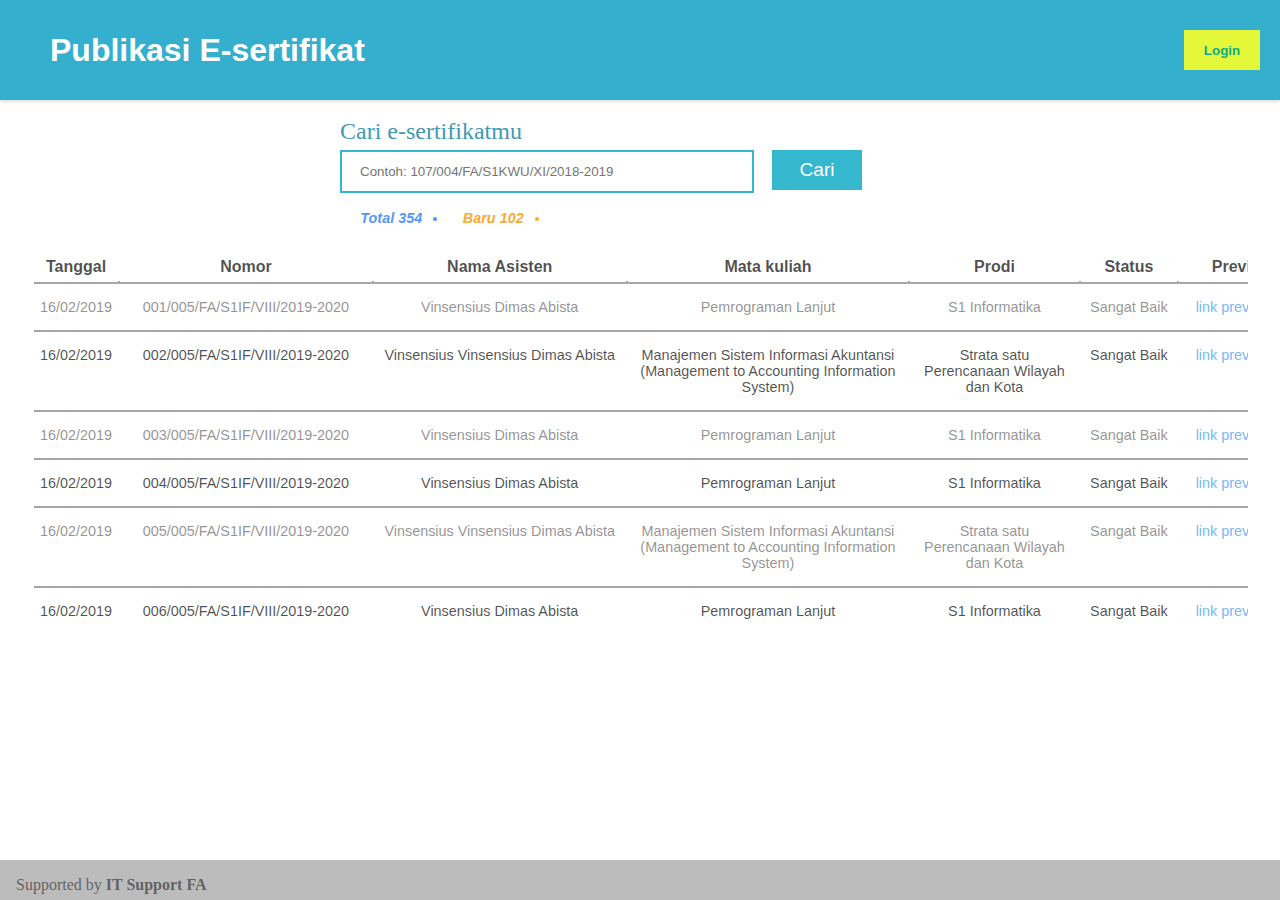
<file: index.html>
<!DOCTYPE html>
<html lang="en">

<head>
    <meta charset="UTF-8">
    <meta name="viewport" content="width=device-width, initial-scale=1.0">
    <meta http-equiv="X-UA-Compatible" content="ie=edge">
    <title>Document</title>
    <script src="./core/js/jquery.js"></script>
    <script src="./core/js/dim.js?v=3"></script>
    <link rel="stylesheet" href="css/main.css">

    <body>
        <div class="header">
            <h1>Publikasi E-sertifikat</h1>
            <button id="login">Login</button>
        </div>
        <div class="container">
            <form action="#">
                <label for="nomor">Cari e-sertifikatmu</label>
                <div class="blok">
                    <input type="text" onkeyup="pencarian()" id="cari" name="nomor" placeholder="Contoh: 107/004/FA/S1KWU/XI/2018-2019">
                    <input type="submit" value="Cari">
                </div>
                <div class="info">
                    <li><i> Total 354</i></li>
                    <li><i> Baru 102</i></li>
                </div>
            </form>
            <div class="tbl">
                <table id="displayTable">
                    <tr>
                        <th>Tanggal</th>
                        <th>Nomor</th>
                        <th>&nbsp;&nbsp;Nama Asisten&nbsp;&nbsp;</th>
                        <th>Mata kuliah</th>
                        <th>Prodi</th>
                        <th>&nbsp;&nbsp;&nbsp;&nbsp;Status&nbsp;&nbsp;&nbsp;&nbsp;</th>
                        <th>&nbsp;&nbsp;&nbsp;&nbsp;Preview&nbsp;&nbsp;&nbsp;&nbsp;</th>
                    </tr>
                    <tr>
                        <td>16/02/2019</td>
                        <td>001/005/FA/S1IF/VIII/2019-2020</td>
                        <td>Vinsensius Dimas Abista</td>
                        <td>Pemrograman Lanjut</td>
                        <td>S1 Informatika</td>
                        <td>Sangat Baik</td>
                        <td>
                            <a href="#">link preview<img src="core/image/link.png" /></a>
                        </td>
                    </tr>
                    <tr>
                        <td>16/02/2019</td>
                        <td>002/005/FA/S1IF/VIII/2019-2020</td>
                        <td>Vinsensius Vinsensius Dimas Abista</td>
                        <td>Manajemen Sistem Informasi Akuntansi (Management to Accounting Information System)</td>
                        <td>Strata satu Perencanaan Wilayah dan Kota</td>
                        <td>Sangat Baik</td>
                        <td>
                            <a href="#">link preview<img src="core/image/link.png" /></a>
                        </td>
                    </tr>
                    <tr>
                        <td>16/02/2019</td>
                        <td>003/005/FA/S1IF/VIII/2019-2020</td>
                        <td>Vinsensius Dimas Abista</td>
                        <td>Pemrograman Lanjut</td>
                        <td>S1 Informatika</td>
                        <td>Sangat Baik</td>
                        <td>
                            <a href="#">link preview<img src="core/image/link.png" /></a>
                        </td>
                    </tr>
                    <tr>
                        <td>16/02/2019</td>
                        <td>004/005/FA/S1IF/VIII/2019-2020</td>
                        <td>Vinsensius Dimas Abista</td>
                        <td>Pemrograman Lanjut</td>
                        <td>S1 Informatika</td>
                        <td>Sangat Baik</td>
                        <td>
                            <a href="#">link preview<img src="core/image/link.png" /></a>
                        </td>
                    </tr>
                    <tr>
                        <td>16/02/2019</td>
                        <td>005/005/FA/S1IF/VIII/2019-2020</td>
                        <td>Vinsensius Vinsensius Dimas Abista</td>
                        <td>Manajemen Sistem Informasi Akuntansi (Management to Accounting Information System)</td>
                        <td>Strata satu Perencanaan Wilayah dan Kota</td>
                        <td>Sangat Baik</td>
                        <td>
                            <a href="#">link preview<img src="core/image/link.png" /></a>
                        </td>
                    </tr>
                    <tr>
                        <td>16/02/2019</td>
                        <td>006/005/FA/S1IF/VIII/2019-2020</td>
                        <td>Vinsensius Dimas Abista</td>
                        <td>Pemrograman Lanjut</td>
                        <td>S1 Informatika</td>
                        <td>Sangat Baik</td>
                        <td>
                            <a href="#">link preview<img src="core/image/link.png" /></a>
                        </td>
                    </tr>
                    <tr>
                        <td>16/02/2019</td>
                        <td>007/005/FA/S1IF/VIII/2019-2020</td>
                        <td>yosua putra</td>
                        <td>Pemrograman Lanjut</td>
                        <td>S1 Informatika</td>
                        <td>Sangat Baik</td>
                        <td>
                            <a href="#">link preview<img src="core/image/link.png" /></a>
                        </td>
                    </tr>
                    <tr>
                        <td>16/02/2019</td>
                        <td>008/005/FA/S1IF/VIII/2019-2020</td>
                        <td>bayu aji</td>
                        <td>Manajemen Sistem Informasi Akuntansi (Management to Accounting Information System)</td>
                        <td>Strata satu Perencanaan Wilayah dan Kota</td>
                        <td>Sangat Baik</td>
                        <td>
                            <a href="#">link preview<img src="core/image/link.png" /></a>
                        </td>
                    </tr>
                    <tr>
                        <td>17/02/2019</td>
                        <td>009/005/FA/S1IF/VIII/2019-2020</td>
                        <td>hey tayo</td>
                        <td>Pemrograman Lanjut</td>
                        <td>S1 Informatika</td>
                        <td>Sangat Baik</td>
                        <td>
                            <a href="#">link preview<img src="core/image/link.png" /></a>
                        </td>
                    </tr>
                </table>
            </div>

        </div>
        <div class="footer">
            <p>&nbsp;&nbsp;&nbsp;&nbsp;Supported by <b> IT Support FA</b></p>
        </div>
        <script>
            function pencarian() {
                // Declare variables
                var input, filter, table, tr, td, i, txtValue;
                input = document.getElementById("cari");
                filter = input.value.toUpperCase();
                table = document.getElementById("displayTable");
                tr = table.getElementsByTagName("tr");

                // Loop through all table rows, and hide those who don't match the search query
                for (i = 0; i < tr.length; i++) {
                    td = tr[i].getElementsByTagName("td")[0];
                    td1 = tr[i].getElementsByTagName("td")[1];
                    td2 = tr[i].getElementsByTagName("td")[2];
                    td3 = tr[i].getElementsByTagName("td")[3];

                    if (td) {
                        txtValue = td.textContent || td.innerText;
                        txtValue1 = td1.textContent || td1.innerText;
                        txtValue2 = td2.textContent || td2.innerText;
                        txtValue3 = td3.textContent || td3.innerText;
                        if ((txtValue.toUpperCase().indexOf(filter) > -1) || (txtValue1.toUpperCase().indexOf(filter) > -1) || (txtValue2.toUpperCase().indexOf(filter) > -1) || (txtValue3.toUpperCase().indexOf(filter) > -1)) {
                            tr[i].style.display = "";
                        } else {
                            tr[i].style.display = "none";
                        }
                    }
                }
            }
            dim("", json => {
                // alert('hai');
                let ph = gElement("#cari");
                let str = [
                    "Contoh: 107/004/FA/S1KWU/XI/2018-2019",
                    "Atau by nama: Daffa Kumara",
                    "bisa juga cari tanggal: 16/02/2019"
                ];
                let i = 0;
                setInterval(() => {
                    ph.attr("placeholder", str[i]);
                    i < 3 ? i++ : i = 0;

                }, 6000);
            })
        </script>
    </body>

</html>
</file>
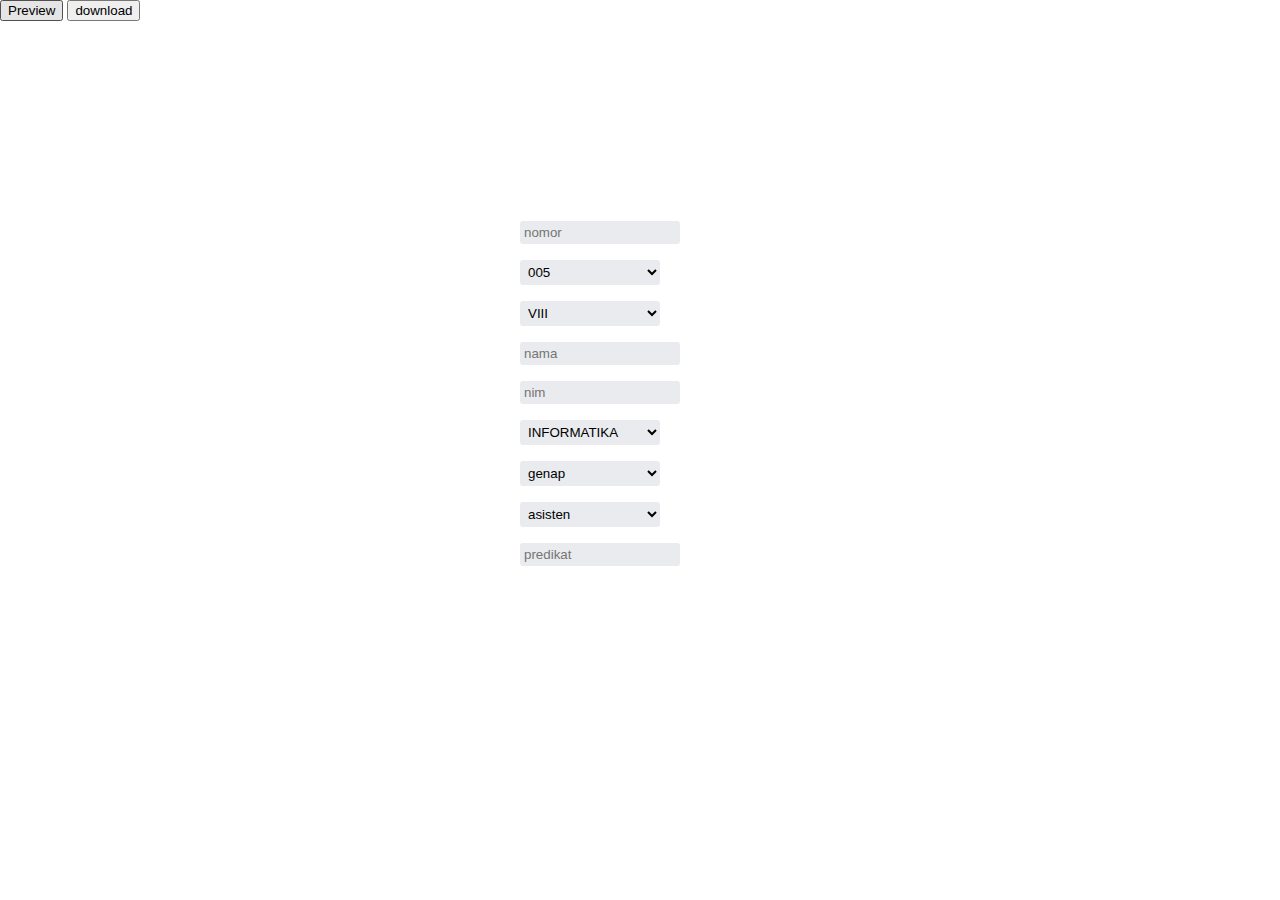
<file: core/index.html>
<html>

<head>
    <script src="js/jquery.js"></script>
    <script src="js/dim.js?g=2"></script>
    <link rel="stylesheet" href="image/css/main.css" />
</head>

<body>
    <div class="container">
        <button id="preview">Preview</button>
        <button id="cetak">download</button>
    </div>

    <div class="wrapper">
        <input type="text" name="no" placeholder="nomor" />
        <select name="angkatan">
        <option value="005">005</option>
        <option value="004">004</option>
        <option value="003">003</option>
      </select>
        <select name="date">
        <option value="VIII">VIII</option>
        <option value="XI">XI</option>
      </select>
        <input type="text" name="nama" placeholder="nama" />
        <input type="text" name="nim" placeholder="nim" />
        <select name="prodi">
        <option value="S1IF">INFORMATIKA</option>
        <option value="S1SI">SISTEM INFORMASI</option>
        <option value="D3MI">MANAJEMEN INFORMASI</option>
      </select>
        <select name="semester">
        <option value="genap">genap</option>
        <option value="ganjil">ganjil</option>
      </select>
        <select name="status">
        <option value="asisten praktikum">asisten</option>
        <option value="koor">koor</option>
      </select>
        <input type="text" name="predikat" placeholder="predikat" />
    </div>
    <script>
        dim("", () => {
            let bio = {
                no: "78",
                fa: "004/FA/S1SI/AMIKOM/VIII/2018.2019",
                nama: "vinsensius vinsensius vinsensius abc",
                nim: "99.99.9999",
                mk: "Manajemen Sistem Informasi Akuntansi (Management to Accounting Information System)",
                prodi: "Strata satu Perencanaan Wilayah dan Kota",
                semester: "Ganjil",
                ta: "2018/2019",
                predikat: "sangat baik",
                mr: 55,
                status: ""
            };
            if (bio.mk.length > 35) {
                let temp = bio.mk.split(" ");
                let temp2 = "";
                $.each(temp, (k, v) => {
                    temp2 += v;
                    temp2 += " ";
                    if (k != 5 && k > 0 && (k + 1) % 3 == 0 && k != temp.length - 1) {
                        temp2 += "<br/><br/>";
                    }
                });
                bio.mk = temp2;
                bio.mr -= 25;
            }
            if (bio.prodi.length > 23) {
                let temp = bio.prodi.substr(0, 23) + "<br/><br/>";
                let temp2 = bio.prodi.substr(23, bio.prodi.length - 1);
                bio.prodi = temp + temp2;
                bio.mr -= 25;
            }
            if (bio.nama.length > 35) {
                let temp = bio.nama.substr(0, 30);
                let arrtemp = temp.split(" ");
                temp = "";
                for (i = 0; i < arrtemp.length - 1; i++) {
                    temp += arrtemp[i] + " ";
                }
                temp += arrtemp[arrtemp.length - 1].substr(0, 1) + ".";
                bio.nama = temp;
            }
            let kirim = gElement("#preview");
            let kirim2 = gElement("#cetak");
            let refil = () => {
                bio.no = $("input[name=no]").val();
            };
            kirim.click(() => {
                refil();
                $.post("preview.php", {
                    data: bio
                }).done(data2 => {
                    var d = new Date();
                    // console.log(data2);
                    window.open(
                        "cetak/preview?n=" +
                        d.getMilliseconds() +
                        bio.no +
                        ".php?signature=" +
                        bio.fa
                    );
                });
            });
            kirim2.click(() => {
                var today = new Date();
                $.post(
                    "download/handler.php?signature=" +
                    bio.fa +
                    "?token=" +
                    (Math.random()
                        .toString(36)
                        .substring(2, 15) +
                        Math.random()
                        .toString(36)
                        .substring(2, 15)), {
                        data: bio
                    }
                ).done(data2 => {
                    // console.log(data2);
                    // window.open("cetak", "_cetak");
                });
            });
        });
    </script>
</body>

</html>
</file>
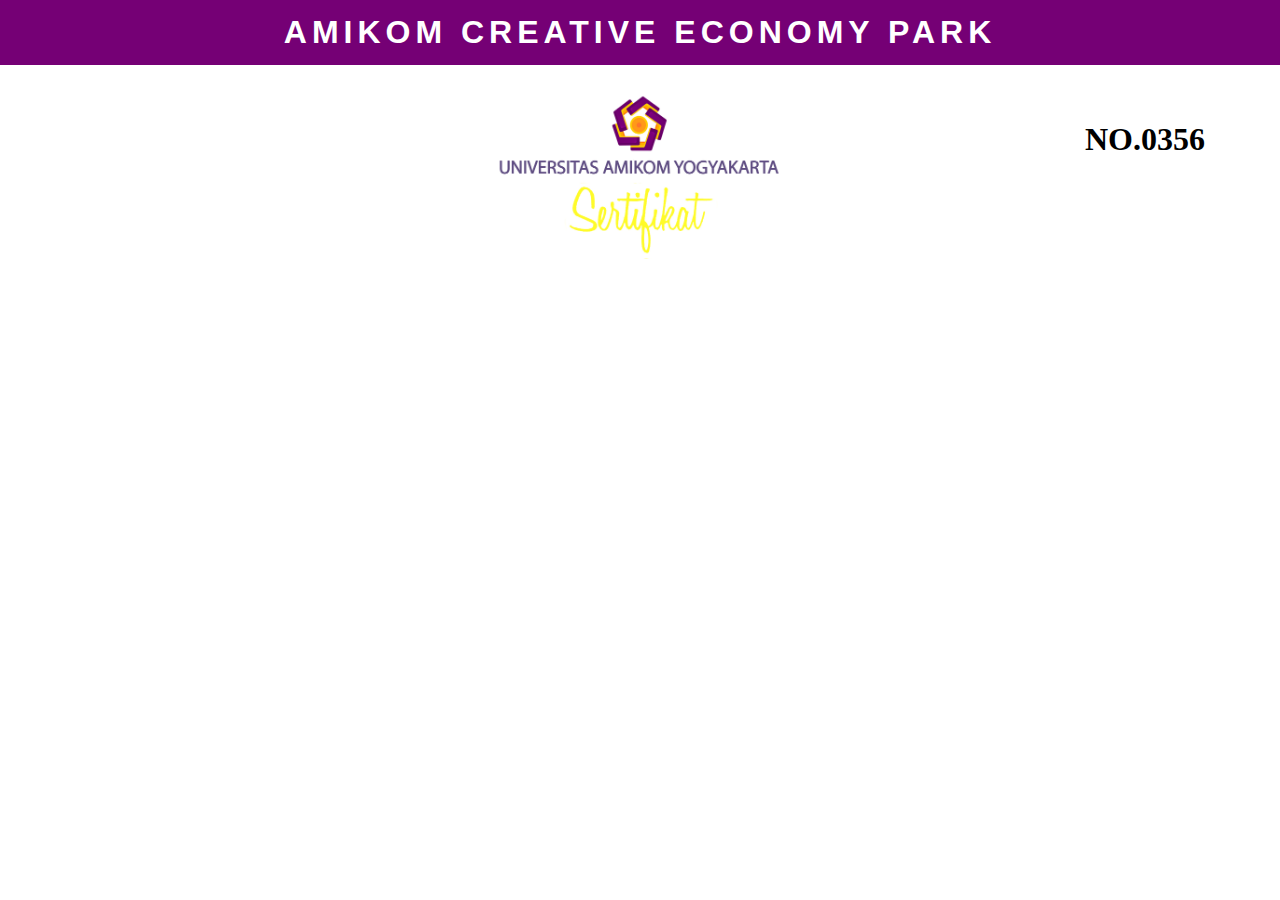
<file: core/template.html>
<html>

<head>
    <style>
        @page {
            margin: 0px;
        }
        
        .wrapper {
            width: 100vw;
            height: 100vh;
            /* width: 793.33px;
            height: 1122.67px; */
            /* background: red; */
        }
        
        body {
            background: white;
            width: 100%;
            padding: 0;
            margin: 0;
        }
        
        html {
            background: green;
        }
        
        .wrapper-two {
            display: flex;
            width: 100%;
            justify-content: center;
            margin-top: 25px;
        }
        
        .wrapper-two img {
            height: 20vh;
        }
        
        .pre-header {
            font-family: Arial;
            letter-spacing: 5px;
            text-align: center;
            color: white;
            background: #750075;
            height: 65px;
            line-height: 65px;
        }
        
        .number {
            position: absolute;
            top: 0;
            right: 0;
            margin-top: 100px;
            margin-right: 75px;
        }
    </style>
</head>

<body>
    <div class="wrapper">
        <div class="pre-header">
            <h1>AMIKOM CREATIVE ECONOMY PARK</h1>
        </div>
        <div class="wrapper-two">
            <img src="./image/sertifikat.jpg" alt="logo" />
        </div>
        <div class="number">
            <h1>NO.0356</h1>
        </div>
    </div>
</body>

</html>
</file>
<file: css/main.css>
body {
  margin: 0;
}

.header {
  width: 100%;
  height: 100px;
  background: #35afce;
  position: relative;
  -webkit-box-shadow: 0px 1px 4px rgba(0, 0, 0, 0.185);
          box-shadow: 0px 1px 4px rgba(0, 0, 0, 0.185);
}

.header h1 {
  margin: 0;
  font-family: Arial, Helvetica, sans-serif;
  color: white;
  line-height: 100px;
  margin-left: 50px;
}

.header button {
  width: 15%;
  height: 40px;
  max-width: 76px;
  position: absolute;
  top: 50%;
  right: 0;
  margin-top: -20px;
  margin-right: 20px;
  border: 1px solid #e4f738;
  background: #e4f738;
  font-weight: bold;
  color: #0eaa88;
  -webkit-transition: cubic-bezier(0.39, 0.575, 0.565, 1) 0.5s;
  transition: cubic-bezier(0.39, 0.575, 0.565, 1) 0.5s;
  cursor: pointer;
}

.header button:hover {
  color: #e4f738;
  background: transparent;
}

.container {
  width: 100%;
  height: 75vh;
  border-radius: 8px;
  margin-top: 2vh;
  display: -webkit-box;
  display: -ms-flexbox;
  display: flex;
  -webkit-box-pack: start;
      -ms-flex-pack: start;
          justify-content: flex-start;
  -webkit-box-align: center;
      -ms-flex-align: center;
          align-items: center;
  -webkit-box-orient: vertical;
  -webkit-box-direction: normal;
      -ms-flex-direction: column;
          flex-direction: column;
}

.container form {
  font-size: 150%;
  width: 100%;
  max-width: 600px;
  color: #4199b4;
}

.container form input {
  margin-top: 5px;
  outline: 0;
  border: none;
}

.container form input[type=text] {
  padding-top: 2%;
  padding-bottom: 2%;
  padding-left: 3%;
  border: 2px solid #35b7ce;
  width: 65%;
  float: left;
}

.container form input[type=submit] {
  height: 40px;
  width: 15%;
  font-size: 80%;
  cursor: pointer;
  background: #35b7ce;
  margin-left: 18px;
  color: white;
  -webkit-transition: cubic-bezier(0.175, 0.885, 0.32, 1.275) 0.5s;
  transition: cubic-bezier(0.175, 0.885, 0.32, 1.275) 0.5s;
}

.container form input[type=submit]:hover {
  background: #42cbf5;
  width: 20%;
}

.footer {
  width: 100%;
  height: 40px;
  color: #36383bb2;
  background: #7c7d7e83;
  position: absolute;
  bottom: 0;
}

table {
  width: 180%;
  max-width: 1275px;
  min-width: 1000px;
  text-align: center;
  font-family: Arial, Helvetica, sans-serif;
}

table th,
table td {
  padding: 6px;
}

table tr {
  -webkit-box-shadow: 0px 2px 0px rgba(0, 0, 0, 0.349);
          box-shadow: 0px 2px 0px rgba(0, 0, 0, 0.349);
  -webkit-transition: cubic-bezier(0.23, 1, 0.32, 1) 0.5s;
  transition: cubic-bezier(0.23, 1, 0.32, 1) 0.5s;
}

table tr:nth-child(even) {
  color: rgba(102, 99, 99, 0.692);
}

table tr:nth-child(odd) {
  color: rgba(0, 0, 0, 0.692);
}

table tr:nth-child(1) {
  background: white;
}

table td {
  padding-top: 15px;
  padding-bottom: 15px;
  font-size: 90%;
  vertical-align: top;
  -webkit-transition: cubic-bezier(0.23, 1, 0.32, 1) 0.5s;
  transition: cubic-bezier(0.23, 1, 0.32, 1) 0.5s;
}

table td a {
  text-decoration: none;
  color: #75baf3;
}

table td a:hover > img {
  width: 12%;
}

table td a img {
  width: 12%;
  -webkit-transition: cubic-bezier(0.77, 0, 0.175, 1) 0.25s;
  transition: cubic-bezier(0.77, 0, 0.175, 1) 0.25s;
  margin-left: 4px;
}

table th {
  color: rgba(0, 0, 0, 0.692);
}

table th:nth-child(2), table th:nth-child(3) {
  width: 20%;
}

table th:nth-child(7) {
  width: 10%;
}

.tbl {
  width: 95%;
  max-width: 1275px;
  overflow: scroll;
  margin-top: 0px;
  max-height: 380px;
}

::-webkit-scrollbar {
  width: 12px;
  height: 12px;
}

::-webkit-scrollbar-track {
  background: rgba(0, 255, 242, 0.219);
  border-radius: 4px;
}

::-webkit-scrollbar-thumb {
  border-radius: 4px;
  background: rgba(32, 217, 223, 0.397);
}

::-webkit-scrollbar-thumb:hover {
  background: rgba(59, 174, 228, 0.658);
}

.info {
  width: 34%;
  height: 40px;
  display: -webkit-box;
  display: -ms-flexbox;
  display: flex;
  -ms-flex-pack: distribute;
      justify-content: space-around;
  margin-top: 20px;
}

.info li {
  font-size: 60%;
  direction: rtl;
  font-weight: bold;
  font-family: Arial, Helvetica, sans-serif;
  color: rgba(28, 116, 248, 0.767);
}

.info li:nth-child(2) {
  color: #f8aa35;
}
/*# sourceMappingURL=main.css.map */
</file>
<file: core/image/css/main.css>
body {
  margin: 0;
}

.wrapper {
  width: 80%;
  max-width: 200px;
  display: -webkit-box;
  display: -ms-flexbox;
  display: flex;
  -webkit-box-orient: vertical;
  -webkit-box-direction: normal;
      -ms-flex-direction: column;
          flex-direction: column;
  margin-left: 40%;
  margin-top: 15%;
}

.wrapper input,
.wrapper select {
  margin: 8px;
  width: 80%;
  border: 0;
  border-radius: 3px;
  background: #e9ebee;
  padding: 4px;
  outline: 0;
}

.wrapper input:hover,
.wrapper select:hover {
  background: #e8f0fe;
}

.wrapper select {
  width: 70%;
}
/*# sourceMappingURL=main.css.map */
</file>
